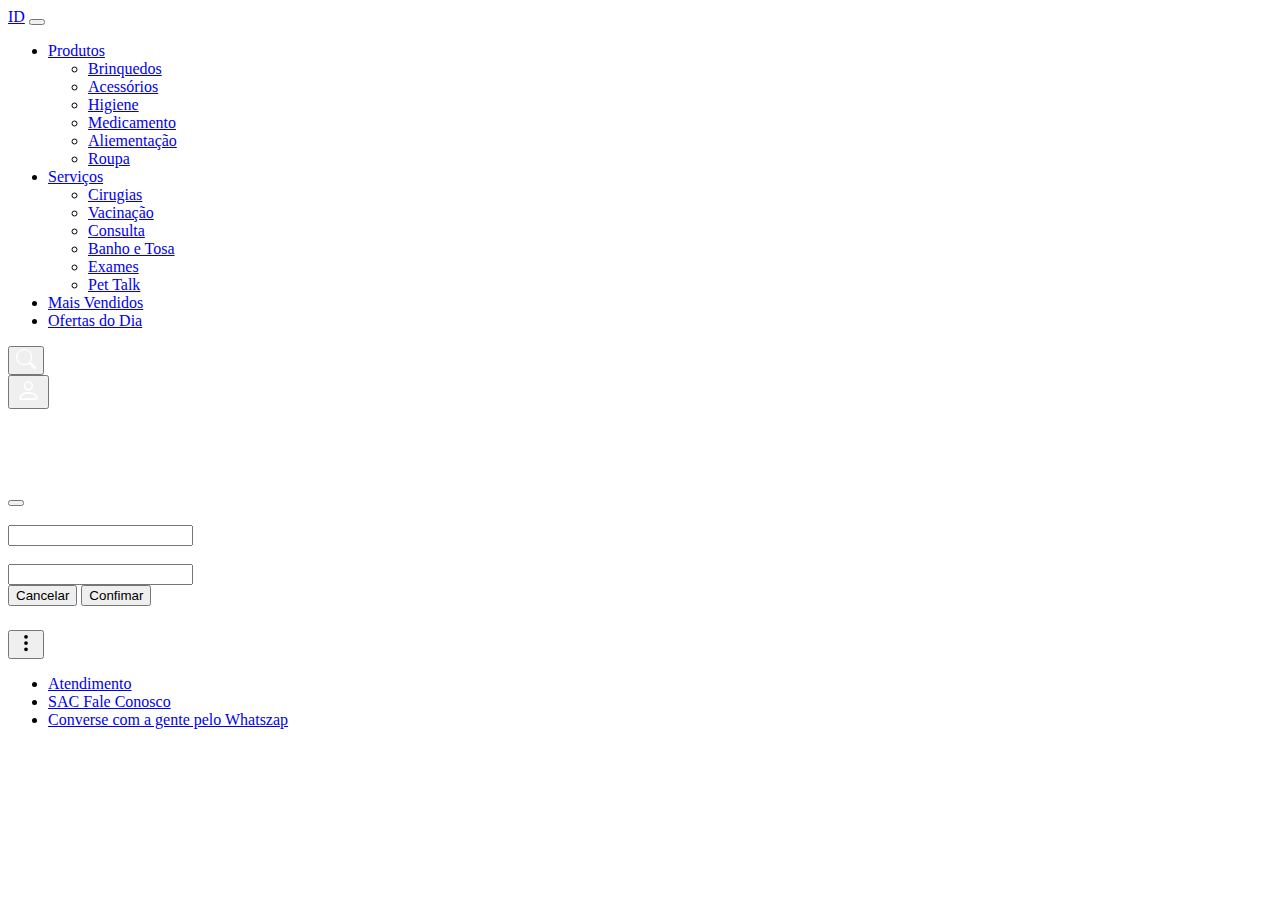
<file: IHCPROJETO/index.html>
<!DOCTYPE html>
<html>

<head>
  <meta charset="utf-8">
  <meta name="viewport" content="width=device-width">
  <title>IHC</title>
  <link href="estilos/style.css" rel="stylesheet" type="text/css" />
  <link href="https://cdn.jsdelivr.net/npm/bootstrap@5.3.0-alpha3/dist/css/bootstrap.min.css" rel="stylesheet" integrity="sha384-KK94CHFLLe+nY2dmCWGMq91rCGa5gtU4mk92HdvYe+M/SXH301p5ILy+dN9+nJOZ" crossorigin="anonymous">
</head>

<body>
 <nav class="navbar navbar-expand-lg bg-dark" data-bs-theme="dark">
  <div class="container-fluid">
    <a class="navbar-brand" href="#">ID</a>
    <button class="navbar-toggler" type="button" data-bs-toggle="collapse" data-bs-target="#navbarSupportedContent" aria-controls="navbarSupportedContent" aria-expanded="false" aria-label="Toggle navigation">
      <span class="navbar-toggler-icon"></span>
    </button>
    <div class="collapse navbar-collapse" id="navbarSupportedContent">
      <ul class="navbar-nav me-auto mb-2 mb-lg-0">
        
      
        <li class="nav-item dropdown">
          <a class="nav-link dropdown-toggle" href="#" role="button" data-bs-toggle="dropdown"  aria-expanded="false" >
            Produtos
          </a>
          <ul class="dropdown-menu">
            <li><a class="dropdown-item" href="#">Brinquedos</a></li>
            <li><a class="dropdown-item" href="#">Acessórios</a></li>
            <li><a class="dropdown-item" href="#">Higiene</a></li>
            <li><a class="dropdown-item" href="#">Medicamento</a></li>
            <li><a class="dropdown-item" href="#">Aliementação</a></li>
            <li><a class="dropdown-item" href="#">Roupa</a></li>
          </ul>
        </li>
        
        <li class="nav-item dropdown">
            <a class="nav-link dropdown-toggle" href="#" role="button" data-bs-toggle="dropdown" aria-expanded="false">
              Serviços
            </a>
            <ul class="dropdown-menu">
              <li><a class="dropdown-item" href="#">Cirugias</a></li>
              <li><a class="dropdown-item" href="#">Vacinação</a></li>
              <li><a class="dropdown-item" href="#">Consulta</a></li>
              <li><a class="dropdown-item" href="#">Banho e Tosa</a></li>
              <li><a class="dropdown-item" href="#">Exames</a></li>
              <li><a class="dropdown-item" href="#">Pet Talk</a></li>
            </ul>
          </li>

          <li class="nav-item">
            <a class="nav-link"  href="#">Mais Vendidos</a>
          </li>
      
          <li class="nav-item">
            <a class="nav-link" href="#">Ofertas do Dia</a>
          </li>
      </ul>
      
      
      <form class="d-flex" role="search" title="Pesquisar">
        <button  style="color: white;" id="search-btn" class="btn d-flex p-2" type="button"> <svg xmlns="http://www.w3.org/2000/svg" width="20" height="20" fill="currentColor" class="bi bi-search" viewBox="0 0 16 16">
            <path d="M11.742 10.344a6.5 6.5 0 1 0-1.397 1.398h-.001c.03.04.062.078.098.115l3.85 3.85a1 1 0 0 0 1.415-1.414l-3.85-3.85a1.007 1.007 0 0 0-.115-.1zM12 6.5a5.5 5.5 0 1 1-11 0 5.5 5.5 0 0 1 11 0z"/>
          </svg> </button>
      </form>

<form id="search-form" class="d-none">
  <input type="text" placeholder="Pesquise aqui!">

</form>

<!-- Button modal -->
      <button type="button" class="btn btn d-flex p-2" data-bs-toggle="modal" data-bs-target="#exampleModal" style="color: white;" title="Login">
        <svg xmlns="http://www.w3.org/2000/svg" width="25" height="25" fill="currentColor" class="bi bi-person" viewBox="0 0 16 16">
            <path d="M8 8a3 3 0 1 0 0-6 3 3 0 0 0 0 6Zm2-3a2 2 0 1 1-4 0 2 2 0 0 1 4 0Zm4 8c0 1-1 1-1 1H3s-1 0-1-1 1-4 6-4 6 3 6 4Zm-1-.004c-.001-.246-.154-.986-.832-1.664C11.516 10.68 10.289 10 8 10c-2.29 0-3.516.68-4.168 1.332-.678.678-.83 1.418-.832 1.664h10Z"/>
          </svg>
      </button>

<!-- Modal -->
<div class="modal fade" id="exampleModal" tabindex="-1" aria-labelledby="exampleModalLabel" aria-hidden="true">
    <div class="modal-dialog">
      <div class="modal-content">
        <div class="modal-header">
          <h1 class="modal-title fs-5" id="exampleModalLabel" style="color: white;">Login</h1>
          <button type="button" class="btn-close" data-bs-dismiss="modal" aria-label="Close"></button>
        </div>
        <div class="modal-body" style="color: white;">
        <form>
            
        <label for="inputUser " class="label label-default">Usuário</label>
        <br>
        <input id="inputUser">
        <br>
        <label for="inputSenha" class="label label-default">Senha</label>
        <br>
        <input id="inputSenha">

    </form>
        </div>
        <div class="modal-footer">
          <button type="button" class="btn btn-secondary" data-bs-dismiss="modal">Cancelar</button>
          <button type="button" class="btn btn-primary">Confimar</button>
        </div>
      </div>
    </div>
  </div>


      
      

<a class="d-flex p-2"  style="color: white;" href="heartPage.html" title="Favoritos">
  <icon id="heartIcon" > <svg xmlns="http://www.w3.org/2000/svg" width="20" height="20" fill="currentColor" class="bi bi-heart" viewBox="0 0 16 16">
    <path d="m8 2.748-.717-.737C5.6.281 2.514.878 1.4 3.053c-.523 1.023-.641 2.5.314 4.385.92 1.815 2.834 3.989 6.286 6.357 3.452-2.368 5.365-4.542 6.286-6.357.955-1.886.838-3.362.314-4.385C13.486.878 10.4.28 8.717 2.01L8 2.748zM8 15C-7.333 4.868 3.279-3.04 7.824 1.143c.06.055.119.112.176.171a3.12 3.12 0 0 1 .176-.17C12.72-3.042 23.333 4.867 8 15z"/>
  </svg>
  <span class="position-absolute  translate-middle badge rounded-pill bg-danger">
    99+
    <span class="visually-hidden">favorites</span>
  </span>
</icon>
</a>

<a href="#" title="Carrinho de compras">
  <icon id="cartIcon" class="d-flex p-2" style="color: white;"> <svg xmlns="http://www.w3.org/2000/svg" width="20" height="20" fill="currentColor" class="bi bi-cart" viewBox="0 0 16 16">
    <path d="M0 1.5A.5.5 0 0 1 .5 1H2a.5.5 0 0 1 .485.379L2.89 3H14.5a.5.5 0 0 1 .491.592l-1.5 8A.5.5 0 0 1 13 12H4a.5.5 0 0 1-.491-.408L2.01 3.607 1.61 2H.5a.5.5 0 0 1-.5-.5zM3.102 4l1.313 7h8.17l1.313-7H3.102zM5 12a2 2 0 1 0 0 4 2 2 0 0 0 0-4zm7 0a2 2 0 1 0 0 4 2 2 0 0 0 0-4zm-7 1a1 1 0 1 1 0 2 1 1 0 0 1 0-2zm7 0a1 1 0 1 1 0 2 1 1 0 0 1 0-2z"/>
  </svg>
</icon>
</a>


  <div class="btn-group dropstart" title="Configurações">
    <button type="button" class="btn btn " data-bs-toggle="dropdown" aria-expanded="false">
     <icon class=""> 
      <svg xmlns="http://www.w3.org/2000/svg" width="20" height="20" fill="currentColor" class="bi bi-three-dots-vertical" viewBox="0 0 16 16">
        <path d="M9.5 13a1.5 1.5 0 1 1-3 0 1.5 1.5 0 0 1 3 0zm0-5a1.5 1.5 0 1 1-3 0 1.5 1.5 0 0 1 3 0zm0-5a1.5 1.5 0 1 1-3 0 1.5 1.5 0 0 1 3 0z"/>
      </svg>
    </icon>
    </button>
    <ul class="dropdown-menu">
      <li><a class="dropdown-item" href="#">Atendimento</a></li>
      <li><a class="dropdown-item" href="#">SAC Fale Conosco</a></li>
      <li><a class="dropdown-item" href="#">Converse com a gente pelo Whatszap</a></li>
    </ul>
  </div>

    </div>
  </div>
</nav>
  

  

  
  
<script src="scripts/script.js"></script>
<script src="https://cdn.jsdelivr.net/npm/bootstrap@5.3.0-alpha3/dist/js/bootstrap.bundle.min.js" integrity="sha384-ENjdO4Dr2bkBIFxQpeoTz1HIcje39Wm4jDKdf19U8gI4ddQ3GYNS7NTKfAdVQSZe" crossorigin="anonymous"></script>
  </body>
</html>
</file>
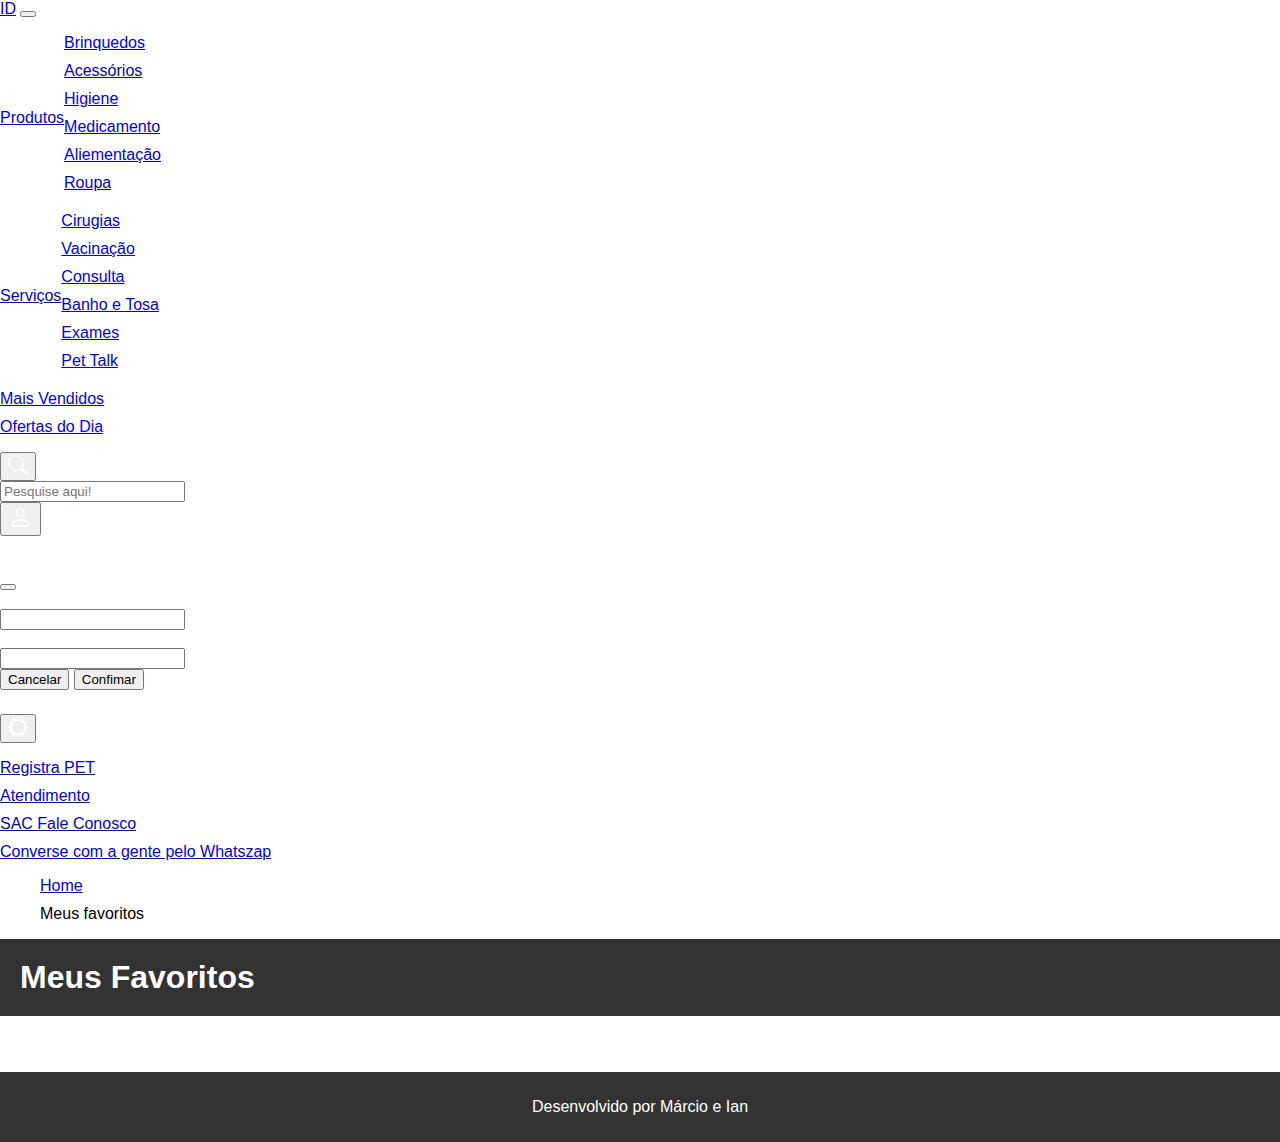
<file: IHCPROJETO/heartPage.html>
<!DOCTYPE html>
<html>
  <head>
    <title>Meus Favoritos</title>
    <link rel="stylesheet" href="estilos/hearPage.css">
    <link href="https://cdn.jsdelivr.net/npm/bootstrap@5.3.0-alpha3/dist/css/bootstrap.min.css" rel="stylesheet" integrity="sha384-KK94CHFLLe+nY2dmCWGMq91rCGa5gtU4mk92HdvYe+M/SXH301p5ILy+dN9+nJOZ" crossorigin="anonymous">
  </head>
  <body>
    <nav class="navbar navbar-expand-lg bg-dark" data-bs-theme="dark">
      <div class="container-fluid">
        <a class="navbar-brand" href="#">ID</a>
        <button class="navbar-toggler" type="button" data-bs-toggle="collapse" data-bs-target="#navbarSupportedContent" aria-controls="navbarSupportedContent" aria-expanded="false" aria-label="Toggle navigation">
          <span class="navbar-toggler-icon"></span>
        </button>
        <div class="collapse navbar-collapse" id="navbarSupportedContent">
          <ul class="navbar-nav me-auto mb-2 mb-lg-0">
            
          
            <li class="nav-item dropdown">
              <a class="nav-link dropdown-toggle" href="#" role="button" data-bs-toggle="dropdown"  aria-expanded="false" >
                Produtos
              </a>
              <ul class="dropdown-menu">
                <li><a class="dropdown-item" href="#">Brinquedos</a></li>
                <li><a class="dropdown-item" href="#">Acessórios</a></li>
                <li><a class="dropdown-item" href="#">Higiene</a></li>
                <li><a class="dropdown-item" href="#">Medicamento</a></li>
                <li><a class="dropdown-item" href="#">Aliementação</a></li>
                <li><a class="dropdown-item" href="#">Roupa</a></li>
              </ul>
            </li>
            
            <li class="nav-item dropdown">
                <a class="nav-link dropdown-toggle" href="#" role="button" data-bs-toggle="dropdown" aria-expanded="false">
                  Serviços
                </a>
                <ul class="dropdown-menu">
                  <li><a class="dropdown-item" href="#">Cirugias</a></li>
                  <li><a class="dropdown-item" href="#">Vacinação</a></li>
                  <li><a class="dropdown-item" href="#">Consulta</a></li>
                  <li><a class="dropdown-item" href="#">Banho e Tosa</a></li>
                  <li><a class="dropdown-item" href="#">Exames</a></li>
                  <li><a class="dropdown-item" href="#">Pet Talk</a></li>
                </ul>
              </li>
    
              <li class="nav-item">
                <a class="nav-link"  href="#">Mais Vendidos</a>
              </li>
          
              <li class="nav-item">
                <a class="nav-link" href="#">Ofertas do Dia</a>
              </li>
          </ul>
          
          
          <form class="d-flex" role="search" title="Pesquisar">
            <button  style="color: white;" id="search-btn" class="btn d-flex p-2" type="button"> <svg xmlns="http://www.w3.org/2000/svg" width="20" height="20" fill="currentColor" class="bi bi-search" viewBox="0 0 16 16">
                <path d="M11.742 10.344a6.5 6.5 0 1 0-1.397 1.398h-.001c.03.04.062.078.098.115l3.85 3.85a1 1 0 0 0 1.415-1.414l-3.85-3.85a1.007 1.007 0 0 0-.115-.1zM12 6.5a5.5 5.5 0 1 1-11 0 5.5 5.5 0 0 1 11 0z"/>
              </svg> </button>
          </form>
    
    <form id="search-form" class="d-none">
      <input type="text" placeholder="Pesquise aqui!">
    
    </form>
    
    <!-- Button modal -->
          <button type="button" class="btn btn d-flex p-2" data-bs-toggle="modal" data-bs-target="#exampleModal" style="color: white;" title="Login">
            <svg xmlns="http://www.w3.org/2000/svg" width="25" height="25" fill="currentColor" class="bi bi-person" viewBox="0 0 16 16">
                <path d="M8 8a3 3 0 1 0 0-6 3 3 0 0 0 0 6Zm2-3a2 2 0 1 1-4 0 2 2 0 0 1 4 0Zm4 8c0 1-1 1-1 1H3s-1 0-1-1 1-4 6-4 6 3 6 4Zm-1-.004c-.001-.246-.154-.986-.832-1.664C11.516 10.68 10.289 10 8 10c-2.29 0-3.516.68-4.168 1.332-.678.678-.83 1.418-.832 1.664h10Z"/>
              </svg>
          </button>
    
    <!-- Modal -->
    <div class="modal fade" id="exampleModal" tabindex="-1" aria-labelledby="exampleModalLabel" aria-hidden="true">
        <div class="modal-dialog">
          <div class="modal-content">
            <div class="modal-header">
              <h1 class="modal-title fs-5" id="exampleModalLabel" style="color: white;">Login</h1>
              <button type="button" class="btn-close" data-bs-dismiss="modal" aria-label="Close"></button>
            </div>
            <div class="modal-body" style="color: white;">
            <form>
                
            <label for="inputUser " class="label label-default">Usuário</label>
            <br>
            <input id="inputUser">
            <br>
            <label for="inputSenha" class="label label-default">Senha</label>
            <br>
            <input id="inputSenha">
    
        </form>
            </div>
            <div class="modal-footer">
              <button type="button" class="btn btn-secondary" data-bs-dismiss="modal">Cancelar</button>
              <button type="button" class="btn btn-primary">Confimar</button>
            </div>
          </div>
        </div>
      </div>
    
    
          
          
    
    <a class="d-flex p-2"  style="color: white;" href="heartPage.html" title="Favoritos">
      <icon id="heartIcon" > <svg xmlns="http://www.w3.org/2000/svg" width="20" height="20" fill="currentColor" class="bi bi-heart" viewBox="0 0 16 16">
        <path d="m8 2.748-.717-.737C5.6.281 2.514.878 1.4 3.053c-.523 1.023-.641 2.5.314 4.385.92 1.815 2.834 3.989 6.286 6.357 3.452-2.368 5.365-4.542 6.286-6.357.955-1.886.838-3.362.314-4.385C13.486.878 10.4.28 8.717 2.01L8 2.748zM8 15C-7.333 4.868 3.279-3.04 7.824 1.143c.06.055.119.112.176.171a3.12 3.12 0 0 1 .176-.17C12.72-3.042 23.333 4.867 8 15z"/>
      </svg>
      <span class="position-absolute  translate-middle badge rounded-pill bg-danger">
        99+
        <span class="visually-hidden">favorites</span>
      </span>
    </icon>
    </a>
    
    <a href="#" title="Carrinho de compras">
      <icon id="cartIcon" class="d-flex p-2" style="color: white;"> <svg xmlns="http://www.w3.org/2000/svg" width="20" height="20" fill="currentColor" class="bi bi-cart" viewBox="0 0 16 16">
        <path d="M0 1.5A.5.5 0 0 1 .5 1H2a.5.5 0 0 1 .485.379L2.89 3H14.5a.5.5 0 0 1 .491.592l-1.5 8A.5.5 0 0 1 13 12H4a.5.5 0 0 1-.491-.408L2.01 3.607 1.61 2H.5a.5.5 0 0 1-.5-.5zM3.102 4l1.313 7h8.17l1.313-7H3.102zM5 12a2 2 0 1 0 0 4 2 2 0 0 0 0-4zm7 0a2 2 0 1 0 0 4 2 2 0 0 0 0-4zm-7 1a1 1 0 1 1 0 2 1 1 0 0 1 0-2zm7 0a1 1 0 1 1 0 2 1 1 0 0 1 0-2z"/>
      </svg>
    </icon>
    </a>
    
    
      <div class="btn-group dropstart" title="Configurações">
        <button type="button" class="btn btn " data-bs-toggle="dropdown" aria-expanded="false">
         <icon class="" style="color: white;"> 
          <svg xmlns="http://www.w3.org/2000/svg" width="20" height="20" fill="currentColor" class="bi bi-gear-wide" viewBox="0 0 16 16">
      <path d="M8.932.727c-.243-.97-1.62-.97-1.864 0l-.071.286a.96.96 0 0 1-1.622.434l-.205-.211c-.695-.719-1.888-.03-1.613.931l.08.284a.96.96 0 0 1-1.186 1.187l-.284-.081c-.96-.275-1.65.918-.931 1.613l.211.205a.96.96 0 0 1-.434 1.622l-.286.071c-.97.243-.97 1.62 0 1.864l.286.071a.96.96 0 0 1 .434 1.622l-.211.205c-.719.695-.03 1.888.931 1.613l.284-.08a.96.96 0 0 1 1.187 1.187l-.081.283c-.275.96.918 1.65 1.613.931l.205-.211a.96.96 0 0 1 1.622.434l.071.286c.243.97 1.62.97 1.864 0l.071-.286a.96.96 0 0 1 1.622-.434l.205.211c.695.719 1.888.03 1.613-.931l-.08-.284a.96.96 0 0 1 1.187-1.187l.283.081c.96.275 1.65-.918.931-1.613l-.211-.205a.96.96 0 0 1 .434-1.622l.286-.071c.97-.243.97-1.62 0-1.864l-.286-.071a.96.96 0 0 1-.434-1.622l.211-.205c.719-.695.03-1.888-.931-1.613l-.284.08a.96.96 0 0 1-1.187-1.186l.081-.284c.275-.96-.918-1.65-1.613-.931l-.205.211a.96.96 0 0 1-1.622-.434L8.932.727zM8 12.997a4.998 4.998 0 1 1 0-9.995 4.998 4.998 0 0 1 0 9.996z"/>
    </svg>
        </icon>
        </button>
        <ul class="dropdown-menu">
          <li><a class="dropdown-item" href="registrar.html">Registra PET</a></li>
          <li><a class="dropdown-item" href="#">Atendimento</a></li>
          <li><a class="dropdown-item" href="#">SAC Fale Conosco</a></li>
          <li><a class="dropdown-item" href="#">Converse com a gente pelo Whatszap</a></li>
        </ul>
      </div>
    
        </div>
      </div>
    </nav>


    <div style="--bs-breadcrumb-divider: '>';"  class="navbar navbar-expand-lg bg-dark" data-bs-theme="dark" aria-label="breadcrumb" >
      <ol class="breadcrumb">
        <li class="breadcrumb-item"><a href="#">Home</a></li>
        <li class="breadcrumb-item active " aria-current="page">Meus favoritos</li>
      </ol>
    </div>

   

    <header>
      <h1 class="d-flex justify-content-center">Meus Favoritos</h1>
    </header>
    <main>



      <ul id="lista-favoritos">
        <!-- Aqui serão adicionados os favoritos -->
      </ul>
     
    </main>
    <footer>
      <p>Desenvolvido por Márcio e Ian</p>
    </footer>
    <script src="https://cdn.jsdelivr.net/npm/bootstrap@5.3.0-alpha3/dist/js/bootstrap.bundle.min.js" integrity="sha384-ENjdO4Dr2bkBIFxQpeoTz1HIcje39Wm4jDKdf19U8gI4ddQ3GYNS7NTKfAdVQSZe" crossorigin="anonymous"></script>
    <script src="scripts/heartPageScript.js"></script>
  </body>
</html>
</file>
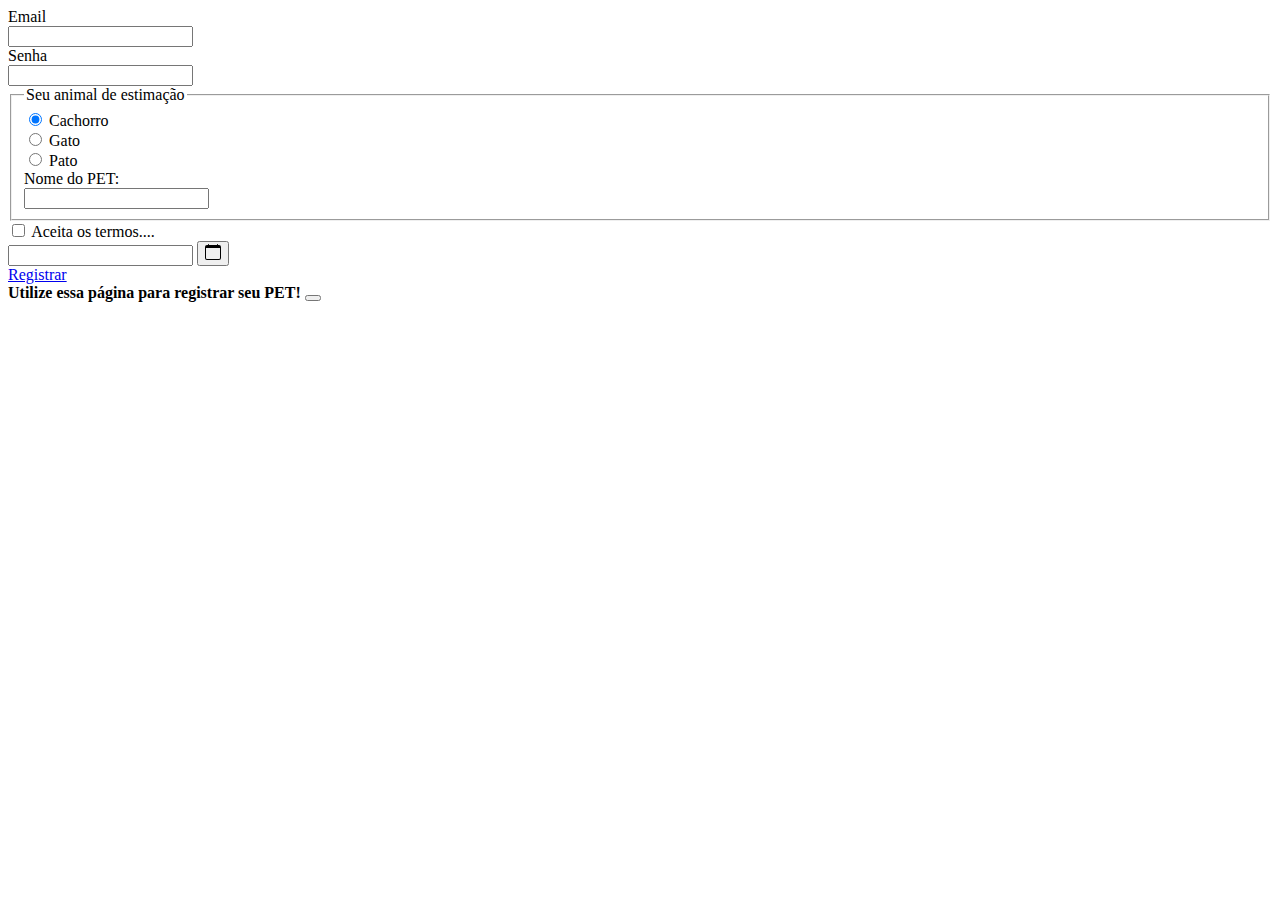
<file: IHCPROJETO/registrar.html>
<!DOCTYPE html>
<html lang="en">
<head>
    <meta charset="UTF-8">
    <meta http-equiv="X-UA-Compatible" content="IE=edge">
    <meta name="viewport" content="width=device-width, initial-scale=1.0">
    <link href="https://cdn.jsdelivr.net/npm/bootstrap@5.3.0-alpha3/dist/css/bootstrap.min.css" rel="stylesheet" integrity="sha384-KK94CHFLLe+nY2dmCWGMq91rCGa5gtU4mk92HdvYe+M/SXH301p5ILy+dN9+nJOZ" crossorigin="anonymous">
    <title>Registrar PET</title>
</head>
<body>
    <form>
        <div class="row mb-3">
          <label for="inputEmail3" class="col-sm-2 col-form-label">Email</label>
          <div class="col-sm-10">
            <input type="email" class="form-control" id="inputEmail3">
          </div>
        </div>

        <div class="row mb-3">
          <label for="inputPassword3" class="col-sm-2 col-form-label">Senha</label>
          <div class="col-sm-10">
            <input type="password" class="form-control" id="inputPassword3">
          </div>
        </div>


        <fieldset class="row mb-3" >
          <legend class="col-form-label col-sm-2 pt-0" >Seu animal de estimação</legend>
          <div class="col-sm-10 ">
            <div class="form-check">
              <input class="form-check-input " type="radio" name="gridRadios" id="gridRadios1" value="option1" checked>
              <label class="form-check-label " for="gridRadios1">
                Cachorro
              </label>
            </div>
            <div class="form-check">
              <input class="form-check-input" type="radio" name="gridRadios" id="gridRadios2" value="option2">
              <label class="form-check-label" for="gridRadios2">
                Gato
              </label>
            </div>
            <div class="form-check disabled">
              <input class="form-check-input" type="radio" name="gridRadios" id="gridRadios3" value="option3" >
              <label class="form-check-label" for="gridRadios3">
                Pato
              </label>
            </div>
          </div>

          <div class="row mb-3">
            <label for="inputName" class="col-sm-2 col-form-label ">Nome do PET:</label>
            <div class="col-sm-10 ">
              <input type="password" class="form-control w-25 p-3" id="inputName">
            </div>
          </div>

        </fieldset>
        <div class="row mb-3">
          <div class="col-sm-10 offset-sm-2">
            <div class="form-check">
              <input class="form-check-input" type="checkbox" id="gridCheck1">
              <label class="form-check-label" for="gridCheck1">
                Aceita os termos....
              </label>
            </div>
          </div>
        </div>

<div class="container">
    <div class="row">
       <div class='col-sm-6'>
          <div class="form-group">
             <div class='input-group date' id='datetimepicker1'>
                <input type='text' class="form-control" />
                <span class="input-group-addon">
                <span class="p-2">
                  <button id="action" onclick="datetimepicker()"> <svg xmlns="http://www.w3.org/2000/svg" width="16" height="16" fill="currentColor" class="bi bi-calendar" viewBox="0 0 16 16">
                    <path d="M3.5 0a.5.5 0 0 1 .5.5V1h8V.5a.5.5 0 0 1 1 0V1h1a2 2 0 0 1 2 2v11a2 2 0 0 1-2 2H2a2 2 0 0 1-2-2V3a2 2 0 0 1 2-2h1V.5a.5.5 0 0 1 .5-.5zM1 4v10a1 1 0 0 0 1 1h12a1 1 0 0 0 1-1V4H1z"/>
                  </svg> </button>
                  
                 </span>
                </span>
             </div>
          </div>
       </div>
       <script type="text/javascript">
          $(function () {
              $('#datepicker').datetimepicker();
          });
       </script>
    </div>
 </div>
 

        <a href="index.html" type="submit" class="btn btn-primary">Registrar</a   >
      </form>




      <div class="alert alert-warning alert-dismissible fade show" role="alert">
        <strong>Utilize essa página para registrar seu PET!</strong> 
        <button type="button" class="btn-close" data-bs-dismiss="alert" aria-label="Close"></button>
      </div>
</body>
<script src="https://cdn.jsdelivr.net/npm/bootstrap@5.3.0-alpha3/dist/js/bootstrap.bundle.min.js" integrity="sha384-ENjdO4Dr2bkBIFxQpeoTz1HIcje39Wm4jDKdf19U8gI4ddQ3GYNS7NTKfAdVQSZe" crossorigin="anonymous"></script>
<script src="scripts/registrar.js"></script>
</html>
</file>
<file: IHCPROJETO/estilos/style.css>
#search-form {
    display: flex;
    align-items: center;
    margin-top: 10px;
  }
  
  #search-form input[type="text"] {
    flex: 1;
    margin-right: 10px;
  }
  
  #search-form button[type="submit"] {
    background-color: #007bff;
    color: white;
    border: none;
    padding: 5px 10px;
    border-radius: 3px;
  }
  
  .d-none {
    display: none !important;
  }
</file>
<file: IHCPROJETO/estilos/hearPage.css>
* {
    box-sizing: border-box;
  }
  
  body {
    font-family: Arial, sans-serif;
    margin: 0;
    padding: 0;
  }
  
  header {
    background-color: #333;
    color: #fff;
    padding: 20px;
  }
  
  h1 {
    margin: 0;
  }
  
  main {
    padding: 20px;
  }
  
  ul {
    list-style: none;
    padding: 0;
  }
  
  li {
    display: flex;
    align-items: center;
    margin-bottom: 10px;
  }
  
  li img {
    width: 50px;
    height: 50px;
    margin-right: 10px;
  }
  
  footer {
    background-color: #333;
    color: #fff;
    padding: 10px;
    text-align: center;
  }
</file>
